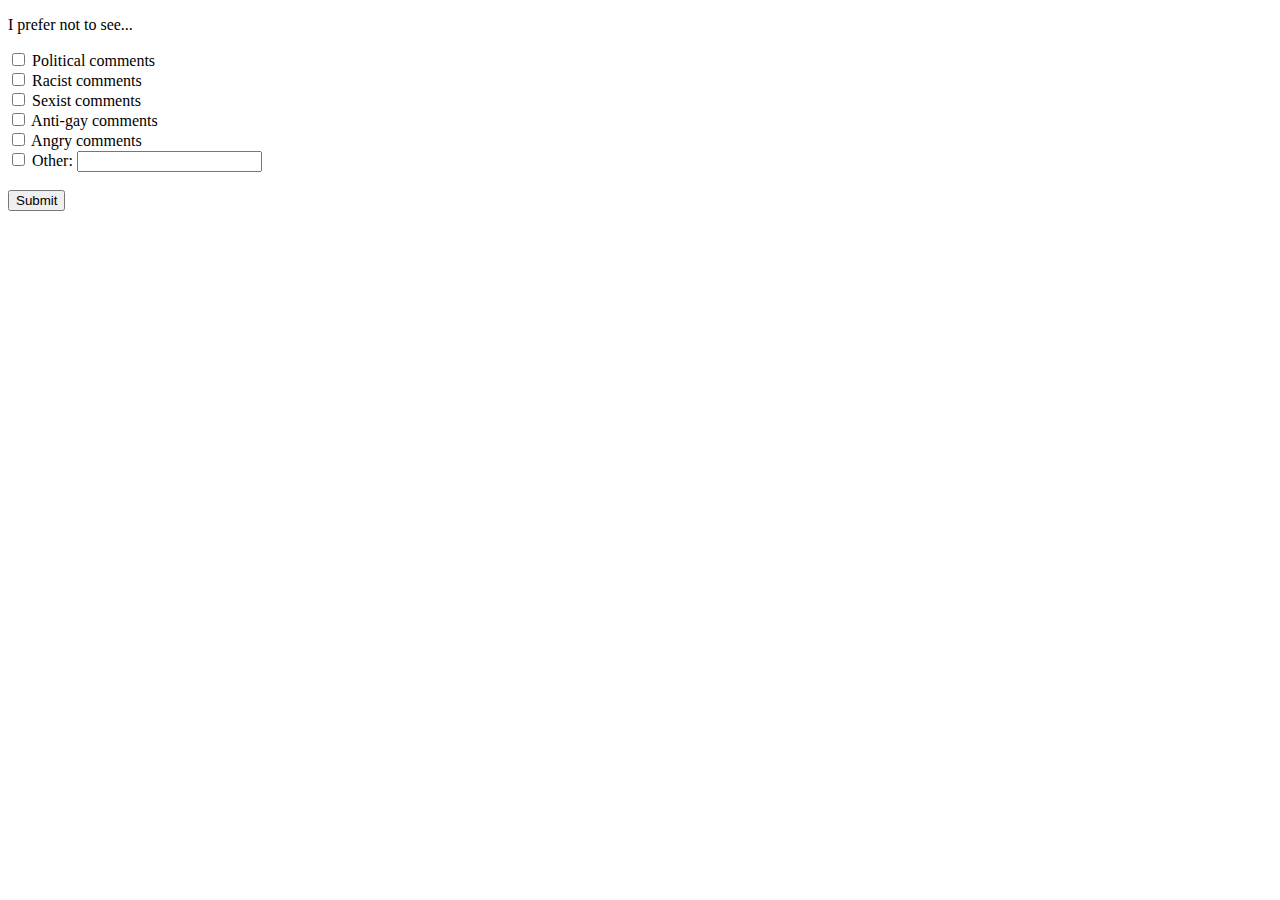
<file: index.html>
<!DOCTYPE html>
<html lang="en">
<head>
    <meta charset="UTF-8">
    <meta name="viewport" content="width=device-width, initial-scale=1.0">
    <title>HarassBlocker</title>
</head>
<body>

    <p>I prefer not to see...</p>
    <form id="preferenceForm">
        <input type="checkbox" name="category" value="political"> Political comments<br>
        <input type="checkbox" name="category" value="racist"> Racist comments<br>
        <input type="checkbox" name="category" value="sexist"> Sexist comments<br>
        <input type="checkbox" name="category" value="homophobic"> Anti-gay comments<br>
        <input type="checkbox" name="category" value="angry"> Angry comments<br>
        <input type="checkbox" name="category" value="other"> Other: <input type="text" name="search"><br><br>
        <input type="submit" value="Submit">
    </form>
    <script src="main.js"></script>
</body>
</html>
</file>
